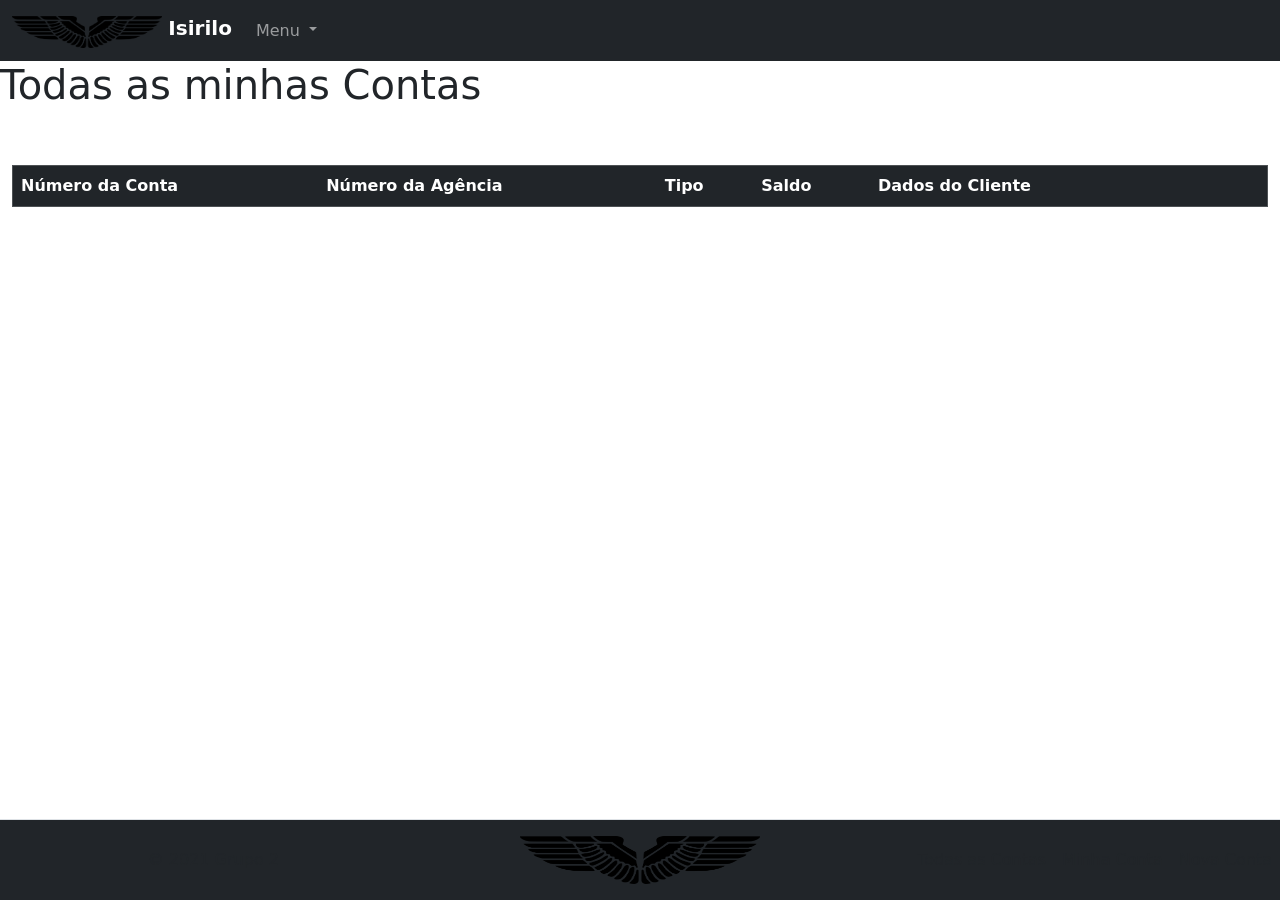
<file: FrontEnd/index.html>
<!DOCTYPE html>
<html lang="pt-br">
<head>
    <meta charset="UTF-8">
    <meta http-equiv="X-UA-Compatible" content="IE=edge">
    <meta name="viewport" content="width=device-width, initial-scale=1.0">
    <link rel="stylesheet" href="style.css">
    <script src="https://cdn.jsdelivr.net/npm/bootstrap@5.1.3/dist/js/bootstrap.bundle.min.js" integrity="sha384-ka7Sk0Gln4gmtz2MlQnikT1wXgYsOg+OMhuP+IlRH9sENBO0LRn5q+8nbTov4+1p" crossorigin="anonymous"></script>
    <link href="https://cdn.jsdelivr.net/npm/bootstrap@5.1.3/dist/css/bootstrap.min.css" rel="stylesheet" integrity="sha384-1BmE4kWBq78iYhFldvKuhfTAU6auU8tT94WrHftjDbrCEXSU1oBoqyl2QvZ6jIW3" crossorigin="anonymous">
    <script src="https://cdn.jsdelivr.net/npm/bootstrap@5.1.3/dist/js/bootstrap.bundle.min.js" integrity="sha384-ka7Sk0Gln4gmtz2MlQnikT1wXgYsOg+OMhuP+IlRH9sENBO0LRn5q+8nbTov4+1p" crossorigin="anonymous"></script>
    <link href="https://cdn.jsdelivr.net/npm/bootstrap@5.1.3/dist/css/bootstrap.min.css" rel="stylesheet" integrity="sha384-1BmE4kWBq78iYhFldvKuhfTAU6auU8tT94WrHftjDbrCEXSU1oBoqyl2QvZ6jIW3" crossorigin="anonymous">

    <title>Contas</title>
</head>


<body >

  <header>
    <!-- Aqui é o COMEÇO da BARRA -->
    <nav class="navbar navbar-expand-lg navbar-dark bg-dark">
      <div class="container-fluid">
          <a class="navbar-brand" href="#">
              <img src="src/imagens/logo.png" alt="" width="150" height="32" class="d-inline-block align-text-top">
              <strong>Isirilo</strong>
            </a>
        <button class="navbar-toggler" type="button" data-bs-toggle="collapse" data-bs-target="#navbarNavDarkDropdown" aria-controls="navbarNavDarkDropdown" aria-expanded="false" aria-label="Toggle navigation">
          <span class="navbar-toggler-icon"></span>
        </button>
        <div class="collapse navbar-collapse d-flex align-items-end " id="navbarNavDarkDropdown">
          <ul class="navbar-nav">
            <li class="nav-item dropdown">
              <a class="nav-link dropdown-toggle" href="#" id="navbarDarkDropdownMenuLink" role="button" data-bs-toggle="dropdown" aria-expanded="false">
                Menu
              </a>
              <ul class="dropdown-menu dropdown-menu-dark" aria-labelledby="navbarDarkDropdownMenuLink">
                <li><a class="dropdown-item" href="home.html">Home</a></li>
                <li><a class="dropdown-item" href="minha.html">Minha Conta</a></li>
                <li><a class="dropdown-item" href="index.html">Todas as Contas</a></li>
             

              </ul>
              
            </li>
          </ul>
        </div>
      </div>
    </nav><!-- Aqui é o FIM da BARRA -->
  </header>


  <h1>Todas as minhas Contas</h1>
  <br>  <br>
  
  <div class="container-fluid">
      <div class="row">
          <div class="col-12">
              <table id="tblContas" class="table table-striped table-dark" style="align-content: center;" >
                  <thead class="thead-light">
                      <tr>
                          <th>Número da Conta</th>
                          <th>Número da Agência</th>
                          <th>Tipo</th>
                          <th>Saldo</th>
                          <th > Dados do Cliente</th>
                          
                          <th style="width: 50px">
                          </th>
                          <th style="width: 50px">
                          </th>
                      </tr>
                  </thead>
                  <tbody></tbody>
              </table>
          </div>
      </div>
  </div>

  <script src="https://code.jquery.com/jquery-3.6.0.min.js"></script>
  <script src="https://cdn.jsdelivr.net/npm/bootstrap@5.1.3/dist/js/bootstrap.bundle.min.js"
      integrity="sha384-ka7Sk0Gln4gmtz2MlQnikT1wXgYsOg+OMhuP+IlRH9sENBO0LRn5q+8nbTov4+1p"
      crossorigin="anonymous"></script>

    

    
<!-- Aqui é o  COMEÇO do rodapé -->
<footer class="d-flex flex-wrap justify-content-between align-items-center py-3 my- 10 border-top bg-dark" style="position:fixed; bottom:0; height:auto; margin-top:40px;
width:100%; text-align:center">
    <p class="col-md-4 mb-0 text-muted">© 2021 Grupo 2</p>

    <a href="/" class="col-md-4 d-flex align-items-center justify-content-center mb-3 mb-md-0 me-md-auto link-dark text-decoration-none">
        <img src="src/imagens/logo.png" alt="" width="240" height="48" class="d-inline-block align-text-top">
    </a>

    <ul class="nav col-md-4 justify-content-end ">
      <li class="nav-item"><a href="index.html" class="nav-link px-2 text-muted">Todas as Contas</a></li>
      <li class="nav-item"><a href="minha.html" class="nav-link px-2 text-muted">Minha Conta</a></li>
      <li class="nav-item"><a href="nova.html" class="nav-link px-2 text-muted">Nova Conta</a></li>
      
      <!--<li class="nav-item"><a href="#" class="nav-link px-2 text-muted">About</a></li>-->
    </ul>
  </footer>
    <!-- Aqui é o FINAL do rodapé -->
</body>

<div class="modal fade" id="modalPesquisarConta" tabindex="-1" aria-labelledby="exampleModalLabel" aria-hidden="true">
  <div class="modal-dialog">
    <div class="modal-content">
      <div class="modal-header">
        <h5 class="modal-title" id="exampleModalLabel">Informações da Conta</h5>
        <button type="button" class="btn-close" data-bs-dismiss="modal" aria-label="Close"></button>
      </div>
      <div class="modal-body">
        <form>
          <div class="mb-3">
            <label for="nameBusca" class="col-form-label">Numero</label>
            <input type="text" class="form-control" id="nameBusca">
          </div>
          <button type="button" class="btn btn-success" onclick="pesquisarConta()">Buscar</button>
        </form>

				<div style="height: 300px;overflow: scroll;">
					<table class="table" id="tabelaresultados">
						<thead>
							<tr>
								<th scope="col">Numero</th>
								<th scope="col">Agencia</th>
								<th scope="col">Tipo</th>
								<th scope="col">Saldo</th>
                <th scope="col">Dados do Cliente</th>
							</tr>
						</thead>
						<tbody>
						</tbody>
					</table>
				</div>
				</div>
      <div class="modal-footer">
        <button type="button" class="btn btn-secondary" data-bs-dismiss="modal">Fechar</button>
      </div>
<script src="tabela.js"></script>
</html>
</file>
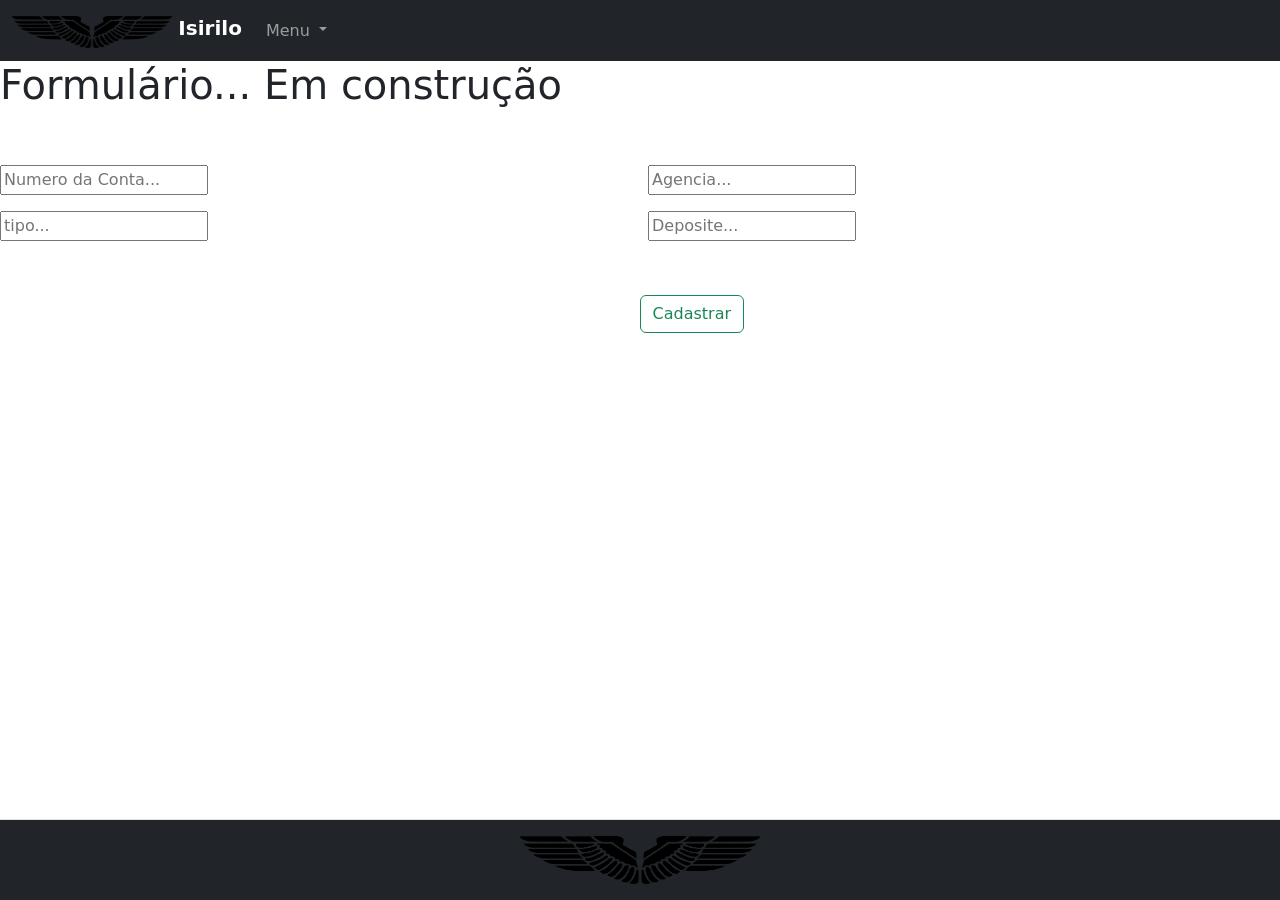
<file: FrontEnd/nova.html>
<!DOCTYPE html>
<html lang="pt-br">
<head>
    <meta charset="UTF-8">
    <meta http-equiv="X-UA-Compatible" content="IE=edge">
    <meta id="viewport" content="width=device-width, initial-scale=1.0">
    <link rel="stylesheet" href="style.css">
    <script src="https://cdn.jsdelivr.net/npm/bootstrap@5.1.3/dist/js/bootstrap.bundle.min.js" integrity="sha384-ka7Sk0Gln4gmtz2MlQnikT1wXgYsOg+OMhuP+IlRH9sENBO0LRn5q+8nbTov4+1p" crossorigin="anonymous"></script>
    <link href="https://cdn.jsdelivr.net/npm/bootstrap@5.1.3/dist/css/bootstrap.min.css" rel="stylesheet" integrity="sha384-1BmE4kWBq78iYhFldvKuhfTAU6auU8tT94WrHftjDbrCEXSU1oBoqyl2QvZ6jIW3" crossorigin="anonymous">

    <title>Contas</title>
</head>

<header>
    <nav class="navbar navbar-expand-lg navbar-dark bg-dark">
        <div class="container-fluid">
            <a class="navbar-brand" href="#">
                <img src="src/imagens/logo.png" alt="" width="160" height="32" class="d-inline-block align-text-top">
                <strong>Isirilo</strong>
              </a>
          <button class="navbar-toggler" type="button" data-bs-toggle="collapse" data-bs-target="#navbarNavDarkDropdown" aria-controls="navbarNavDarkDropdown" aria-expanded="false" aria-label="Toggle navigation">
            <span class="navbar-toggler-icon"></span>
          </button>
          <div class="collapse navbar-collapse d-flex align-items-end " id="navbarNavDarkDropdown">
            <ul class="navbar-nav">
              <li class="nav-item dropdown">
                <a class="nav-link dropdown-toggle" href="#" id="navbarDarkDropdownMenuLink" role="button" data-bs-toggle="dropdown" aria-expanded="false">
                  Menu
                </a>
                <ul class="dropdown-menu dropdown-menu-dark" aria-labelledby="navbarDarkDropdownMenuLink">
                  <li><a class="dropdown-item" href="home.html">Home</a></li>
                  <li><a class="dropdown-item" href="minha.html">Minha Conta</a></li>
                  <li><a class="dropdown-item" href="index.html">Todas as Contas</a></li>
                  

                </ul>
                
              </li>
            </ul>
          </div>
        </div>
      </nav>
</header>
<body >
   

    <h1>Formulário... Em construção</h1>
    <br><br>
    <form onsubmit="cadastraUsuario()" class="row g-3">
        
        <div class="col-md-6">
        <input type="text" id="numero" placeholder="Numero da Conta..." />
        </div>

        <div class="col-md-6">
        <input type="text" id="agencia" placeholder="Agencia..." />
        </div>

        <div class="col-md-6">
        <input type="text" id="tipo" placeholder="tipo..." />
        </div>

        <div class="col-md-6">
        <input type="text" id="saldo" placeholder="Deposite..." />
        </div>
        
        <br><br>

        <div class="d-grid gap-2 d-md-flex justify-content-md-center" style="margin: 4%;">

        <button class="btn btn-outline-success" type="submit">Cadastrar</button>

        </div>
    </form>
   
    

    <script src="post.js"></script>
    <script src="axios.js"></script>
    <script src="jquery.js"></script>

    

    
<!-- Aqui é o  COMEÇO do rodapé -->
<footer class="d-flex flex-wrap justify-content-between align-items-center py-3 my- 10 border-top bg-dark" style="position:fixed; bottom:0; height:auto; margin-top:40px;
width:100%; text-align:center">
    <p class="col-md-4 mb-0 text-muted">© 2021 Grupo 2</p>

    <a href="/" class="col-md-4 d-flex align-items-center justify-content-center mb-3 mb-md-0 me-md-auto link-dark text-decoration-none">
        <img src="src/imagens/logo.png" alt="" width="240" height="48" class="d-inline-block align-text-top">
    </a>

    <ul class="nav col-md-4 justify-content-end ">
      <li class="nav-item"><a href="home.html" class="nav-link px-2 text-muted">Inicio</a></li>
      <li class="nav-item"><a href="index.html" class="nav-link px-2 text-muted">Todas as Contas</a></li>
      <li class="nav-item"><a href="minha.html" class="nav-link px-2 text-muted">Minha Conta</a></li>
  
      <!--<li class="nav-item"><a href="#" class="nav-link px-2 text-muted">About</a></li>-->
    </ul>
  </footer>
    <!-- Aqui é o FINAL do rodapé -->
</body>
<!-- <script src="script.js"></script>--></html>
</file>
<file: FrontEnd/style.css>
table {
    border-collapse: collapse;
    border-spacing: 0;
    width: 100%;
    border: 1px solid #ddd;
  }
  
  th, td {
    text-align: left;
    padding: 16px;
  }
  
  tr:nth-child(even) {
    background-color: #f2f2f2;}
</file>
